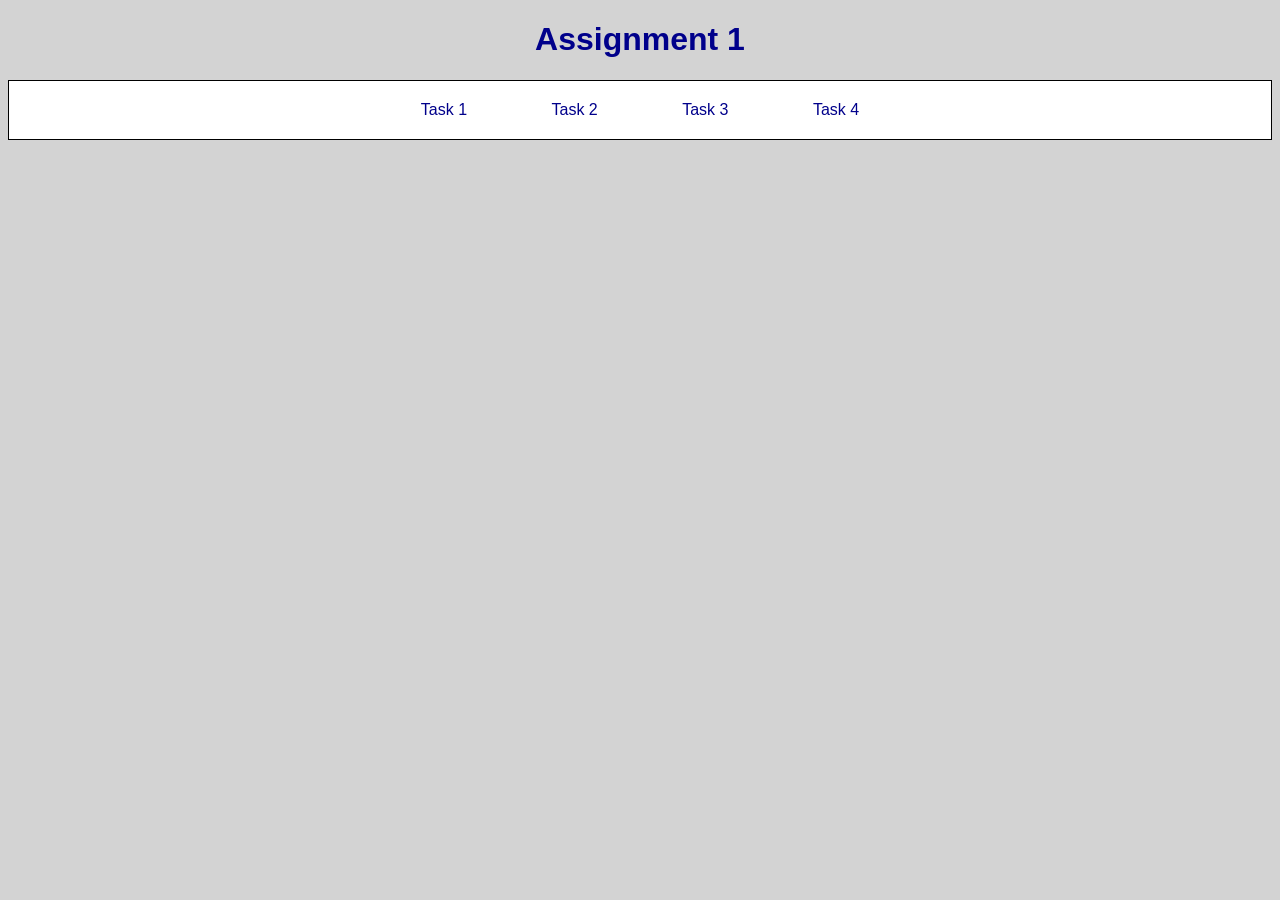
<file: index.html>
<!DOCTYPE html>
<html lang="en">
<head>
    <meta charset="UTF-8">
    <meta name="viewport" content="width=device-width, initial-scale=1.0">
    <title>Assignment 1</title>
    <link rel="stylesheet" href="style.css">
</head>
<body>

    <h1>Assignment 1</h1>
    <div class="navbar">
        <a href="task1.html">Task 1</a>
        <a href="task2.html">Task 2</a>
        <a href="task3.html">Task 3</a>
        <a href="task4.html">Task 4</a>
    </div>
</body>
</html>
</file>
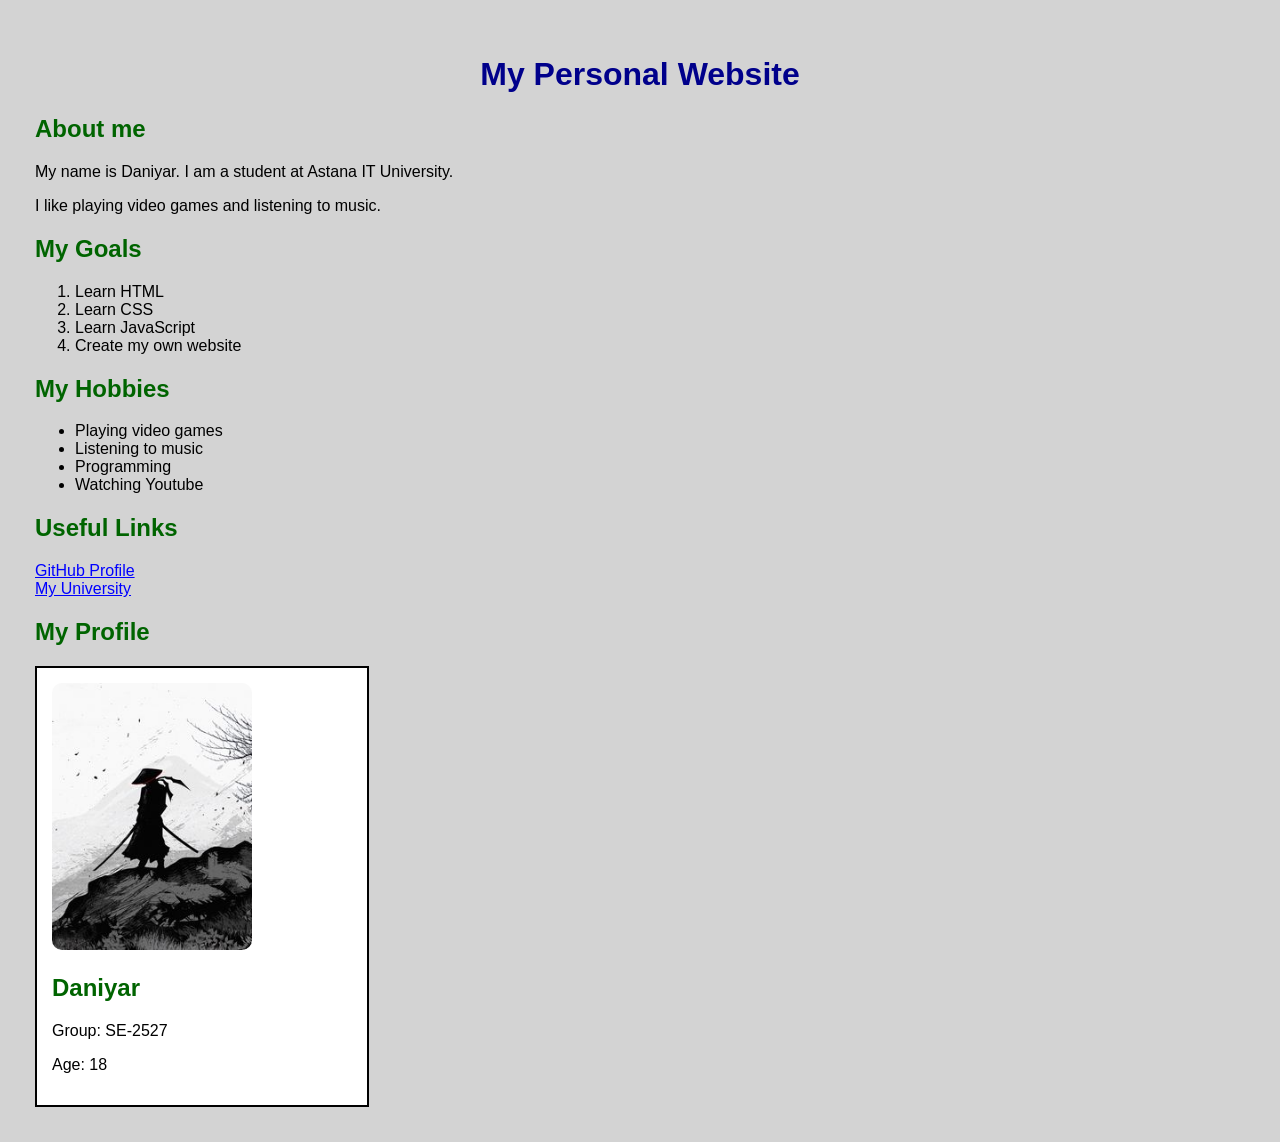
<file: task1.html>
<!DOCTYPE html>
<html lang="en">
<head>
    <meta charset="UTF-8">
    <meta name="viewport" content="width=device-width, initial-scale=1.0">
    <title>Document</title>
    <link rel="stylesheet" href="task1.css">
</head>
<body>
    <h1 id = "title">My Personal Website</h1>
    <h2>About me</h2>
    <p>My name is Daniyar. I am a student at Astana IT University.</p>
    <p>I like playing video games and listening to music.</p>
    <h2>My Goals</h2>
    <ol>
        <li>Learn HTML</li>
        <li>Learn CSS</li>
        <li>Learn JavaScript</li>
        <li>Create my own website</li>
    </ol>
    <h2>My Hobbies</h2>
    <ul>
        <li>Playing video games</li>
        <li>Listening to music</li>
        <li>Programming</li>
        <li>Watching Youtube</li>
    </ul>
    <h2>Useful Links</h2>
    <a href="https://github.com/Daniyaar07/" target="_blank">GitHub Profile</a>
    <br>
    <a href="https://astanait.edu.kz/ru/" target="_blank">My University</a>
    <h2>My Profile</h2>
    <div class="profile-card"> 
        <img src="images1.jpg" alt="Profile Picture">
        <h2>Daniyar</h2>
        <p>Group: SE-2527</p>
        <p>Age: 18</p>
    </div>
</body>
</html>
</file>
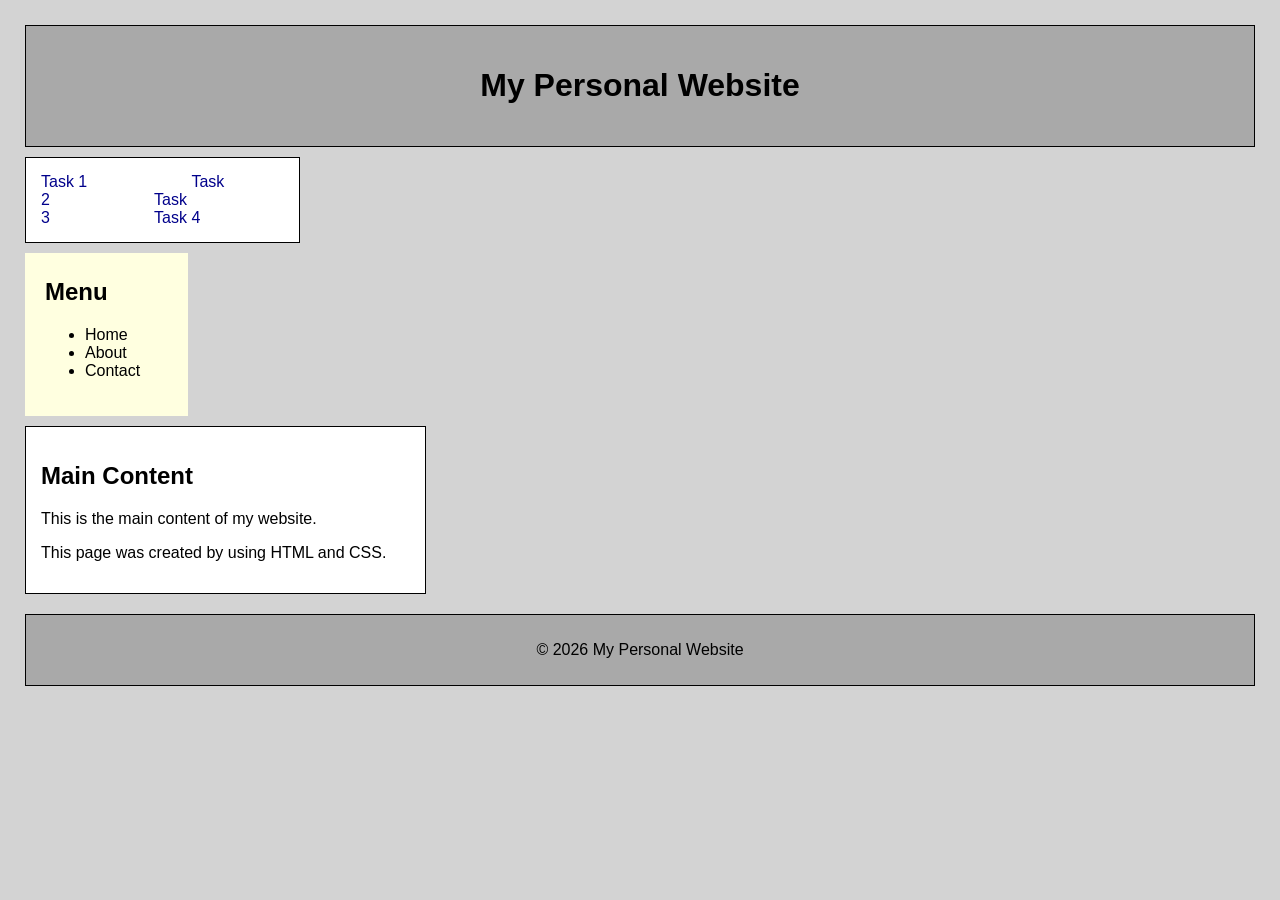
<file: task2.html>
<!DOCTYPE html>
<html lang="en">
<head>
    <meta charset="UTF-8">
    <meta name="viewport" content="width=device-width, initial-scale=1.0">
    <title>Task 2</title>
    <link rel="stylesheet" href="task2.css">
</head>
<body>
    <div class="header">
        <h1>My Personal Website</h1>
    </div>
    <div class="navbar">
        <a href="task1.html">Task 1</a>
        <a href="task2.html">Task 2</a>
        <a href="task3.html">Task 3</a>
        <a href="task4.html">Task 4</a>
    </div>
    <div class="sidebar">
        <h2>Menu</h2>
        <ul>
            <li>Home</li>
            <li>About</li>
            <li>Contact</li>
        </ul>
    </div>
    <div class="content">
        <h2>Main Content</h2>
        <p>This is the main content of my website.</p>
        <p>This page was created by using HTML and CSS.</p>
    </div>
    <div class="footer">
        <p>© 2026 My Personal Website</p>
    </div>
</body>
</html>
</file>
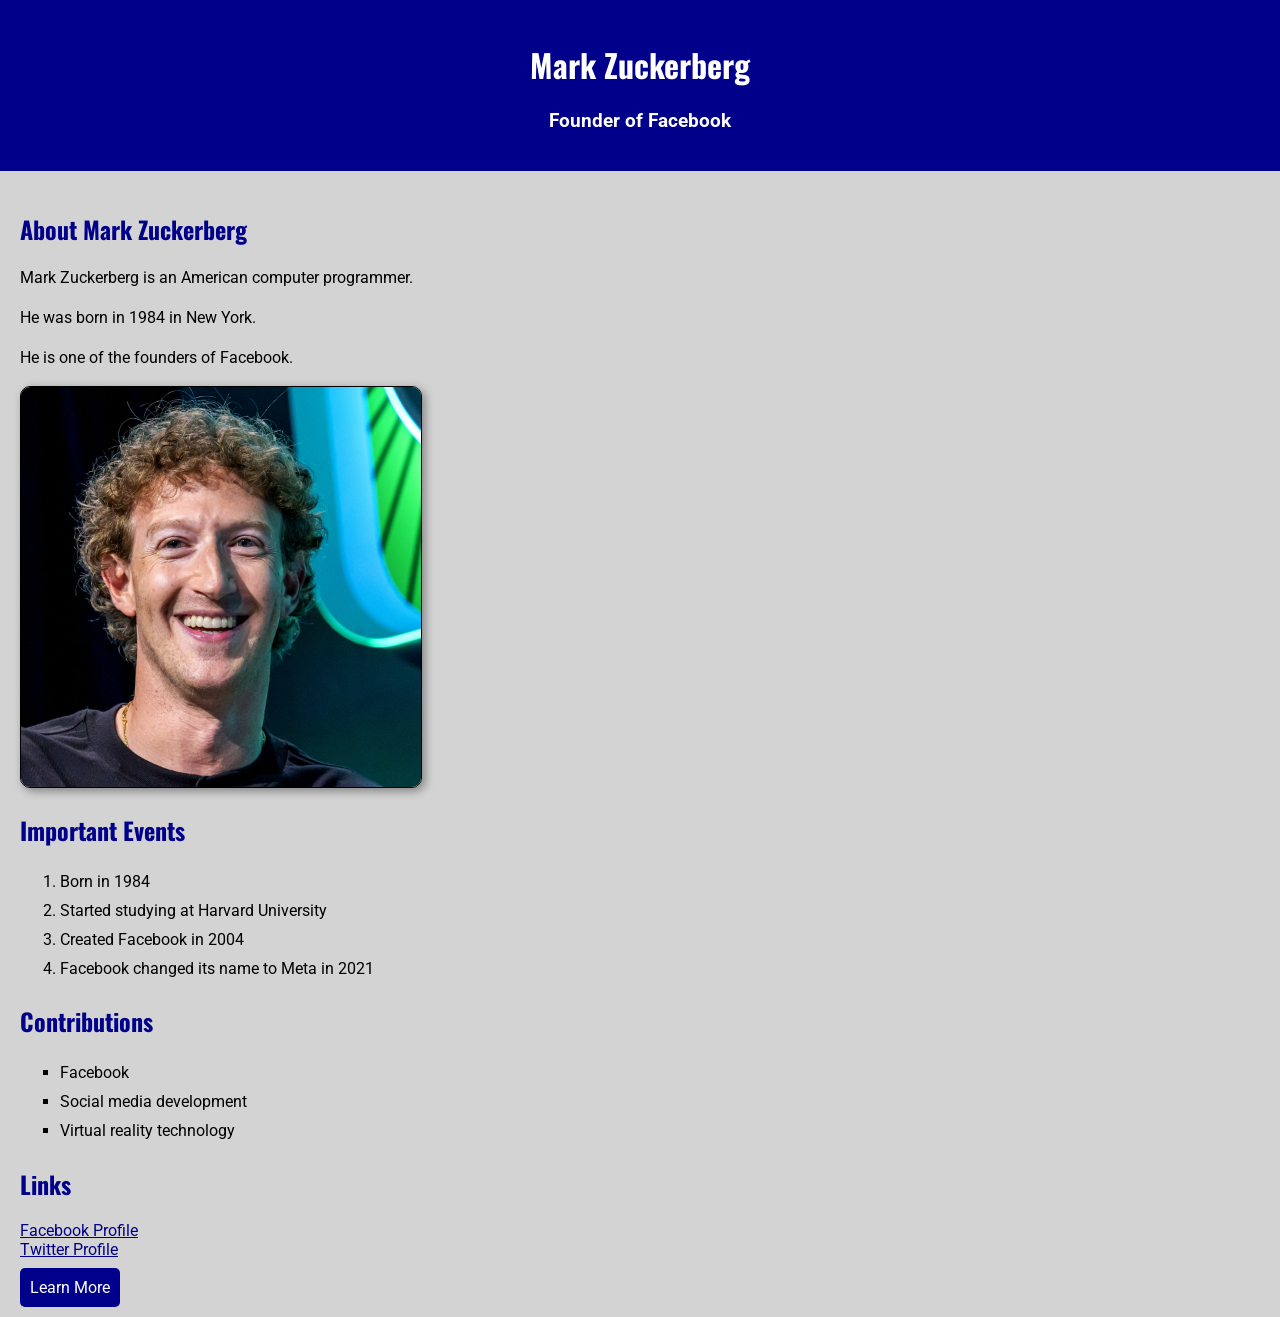
<file: task3.html>
<!DOCTYPE html>
<html lang="en">
<head>
    <meta charset="UTF-8">
    <meta name="viewport" content="width=device-width, initial-scale=1.0">
    <title>Mark Zuckerberg Tribute Page</title>
    <link rel="stylesheet" href="task3.css">
    <link href="https://fonts.googleapis.com/css2?family=Roboto&family=Oswald&display=swap" rel="stylesheet">
</head>
<body>
    <div class="header">
        <h1>Mark Zuckerberg</h1>
        <h3>Founder of Facebook</h3>
    </div>
    <div class="content">
        <h2>About Mark Zuckerberg</h2>
        <p>Mark Zuckerberg is an American computer programmer.</p>
        <p>He was born in 1984 in New York.</p>
        <p>He is one of the founders of Facebook.</p>

    <img src="mark.jpg" alt="Portrait of Mark Zuckerberg">
    <h2>Important Events</h2>
    <ol>
        <li>Born in 1984</li>
        <li>Started studying at Harvard University</li>
        <li>Created Facebook in 2004</li>
        <li>Facebook changed its name to Meta in 2021</li>
    </ol>
    <h2>Contributions</h2>
    <ul>
        <li>Facebook</li>
        <li>Social media development</li>
        <li>Virtual reality technology</li>
    </ul>
    <h2>Links</h2>
    <a href="https://www.facebook.com/zuck/" target="_blank">Facebook Profile</a>
    <br>
    <a href="https://x.com/finkd" target="_blank">Twitter Profile</a>

    <br><br>
    <a class="btn"
    href="https://en.wikipedia.org/wiki/Mark_Zuckerberg" target="_blank">Learn More</a>
    </div>
</body>
</html>
</file>
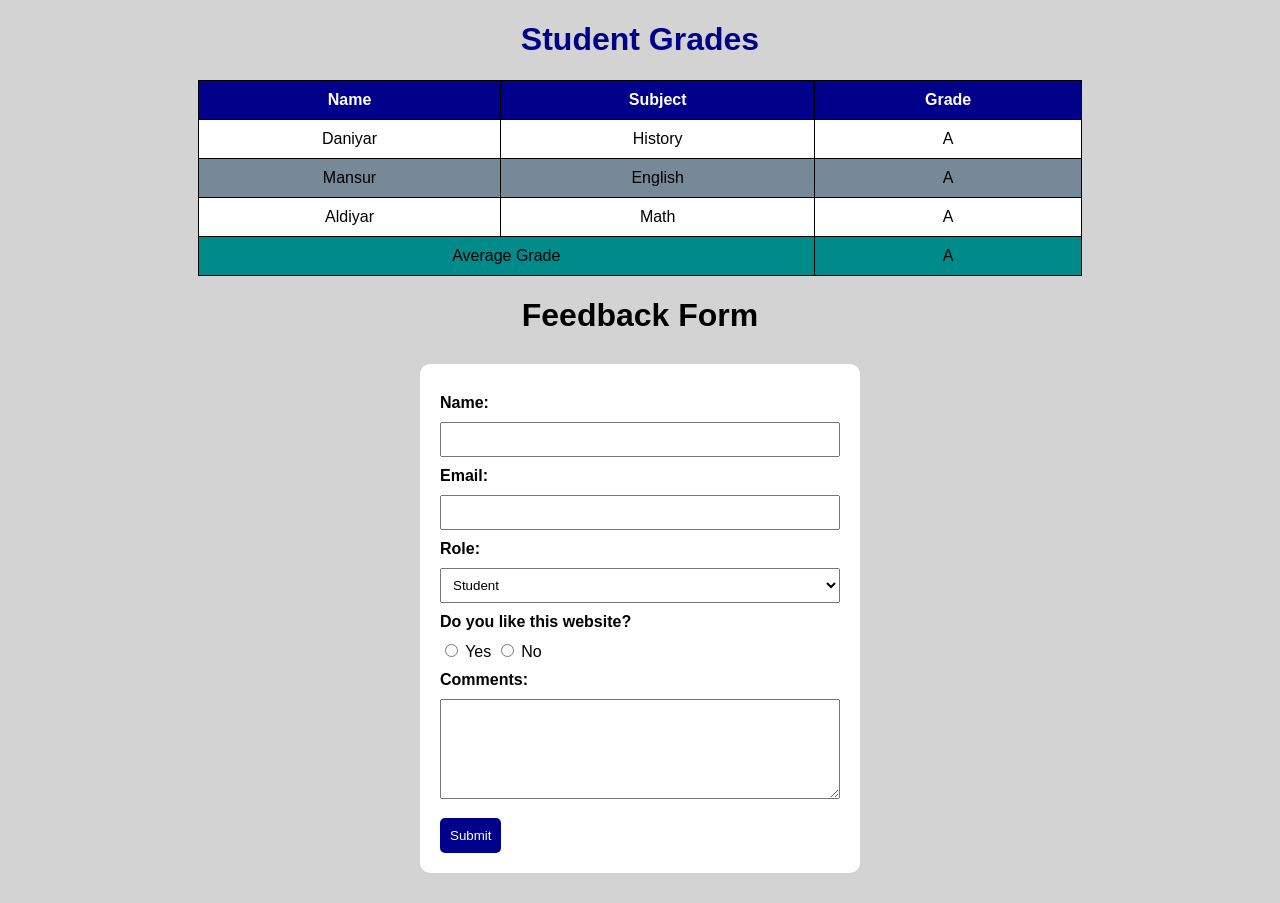
<file: task4.html>
<!DOCTYPE html>
<html lang="en">
<head>
    <meta charset="UTF-8">
    <meta name="viewport" content="width=device-width, initial-scale=1.0">
    <title>Task 4</title>
    <link rel="stylesheet" href="task4.css">
</head>
<body>
    <h1 id ="table-title">Student Grades</h1>
    <table>
        <tr>
            <th>Name</th>
            <th>Subject</th>
            <th>Grade</th>
        </tr>
        <tr>
            <td>Daniyar</td>
            <td>History</td>
            <td>A</td>
        </tr>
        <tr class="highlight-row">
            <td>Mansur</td>
            <td>English</td>
            <td>A</td>
        </tr>
        <tr>
            <td>Aldiyar</td>
            <td>Math</td>
            <td>A</td>
        </tr>
        <tr>
            <td colspan="2">Average Grade</td>
            <td>A</td>
        </tr>
    </table>
    <h1>Feedback Form</h1>
    <div class="form-container">
        <form>
            <label>Name:</label>
            <input type="text" name="name">
            <label>Email:</label>
            <input type="email" name="email">
            <label>Role:</label>
            <select name="role">
                <option>Student</option>
                <option>Teacher</option>
                <option>Other</option>
            </select>
            <label>Do you like this website?</label>
            <div class="radio">
                <input type="radio" name="answer" value="yes"> Yes
                <input type="radio" name="answer" value="no"> No
            </div>
            <label>Comments:</label>
            <textarea name="comments"></textarea>
            <button type="submit">Submit</button>
        </form>
    </div>
</body>
</html>
</file>
<file: style.css>
body {
    background-color: lightgray;
    font-family: Arial;
    text-align: center;
}
h1 {
    color:darkblue;
}
.navbar {
    background-color: white;
    padding: 20px;
    border: 1px solid black;
}
.navbar a {
    margin: 40px;
    color :darkblue;
    text-decoration: none;
}
.navbar a:hover {
    color: red;
}
</file>
<file: task1.css>
body {
    background-color: lightgray;
    font-family: Arial;
    font-size: 16px;
    margin: 25px;
    padding: 10px;
}
#title {
    color: darkblue;
    text-align: center;
}
h2 {
    color: darkgreen;
}
p{
    color: black;
}
a {
    color: blue;
}
a:hover {
    color: red;
}
.profile-card {
 max-width: 300px;
 background-color: white;
 border:2px solid black;
 padding: 15px;
 margin-top: 10px;
}
.profile-card img{
    max-width: 200px;
    border-radius: 10px;
    width: 100%;
}
</file>
<file: task2.css>
body {
    background-color: lightgray;
    font-family: Arial;
    margin: 25px;
}
.header {
    background-color: darkgray;
    padding: 20px;
    text-align: center;
    border: 1px solid black;
}
.navbar {
    background-color: white;
    margin: 10px 955px 10px 0px;
    padding: 15px;
    border: 1px solid black;
}
 .navbar a {
    color: darkblue;
    text-decoration: none;
    margin-right: 100px; 
    padding: 0px;
} 
.navbar a:last-child {
    margin-right: 0;
}
.navbar a:hover {
    color: red;
}
.sidebar {
    background-color: lightyellow;
    width: 10%;
    margin-top: 1px;
    padding: 20px;
    padding-top: 5px;
}
.content {
    background-color: white;
    width: 30%;
    margin-top: 10px;
    padding: 15px;
    border: 1px solid black;
}
.footer {
    background-color: darkgray;
    padding: 10px;
    text-align: center;
    border: 1px solid black;
    margin-top: 20px;
}
</file>
<file: task3.css>
body {
    background-color: lightgray;
    font-family: Roboto;
    margin: 0;
}
.header {
    background-color: darkblue;
    color:white;
    padding: 20px;
    text-align: center;
}
.header h1 {
    font-family: Oswald;
}
.content {
    max-width: 800px;
    margin: 0; 
    padding: 20px;
}
h2 {
    color: darkblue;
    font-family: Oswald;
}
p{
    font-size: 16px;
    line-height: 1.5;
    color: black;
}
img {
    max-width: 400px;
    border-radius: 10px;
    box-shadow: 3px 3px 10px gray;
    border: 1px solid black;
}
ol {
    list-style-type: decimal;
    line-height: 1.8;
}
ul{
    list-style-type: square;
    line-height: 1.8;
}
a{
    color:darkblue;
}
a:hover{
    color:red;
}
.btn {
    background-color:darkblue;
    color:white;
    padding: 10px;
    text-decoration: none;
    border-radius: 5px;
}
.btn:hover {
    background-color:blue;
    color:white;
}
</file>
<file: task4.css>
body {
    background-color:lightgray;
    font-family: Arial;
}
#table-title {
    text-align: center;
    color:darkblue;
}
table {
    width:70%;
    margin: 20px auto;
    border-collapse: collapse;
}
th {
    background-color:darkblue;
    color:white;
}
th , td{
    border: 1px solid black;
    padding: 10px;
    text-align: center;
}
tr:nth-child(even) {
    background-color:white;
}
tr:nth-child(odd) {
    background-color:darkcyan;
}
tr.highlight-row {
    background-color: lightslategray;
}
h1 {
    text-align:center;
}
.form-container{
    width: 400px;
    margin:30px auto;
    background-color:white;
    padding: 20px;
    border-radius: 10px;
}
label {
    font-weight: bold;
    display:block;
    margin-top: 10px;
}
input[type="text"],
input[type="email"],
select,
textarea {
    width: 100%;
    padding:8px;
    margin-top: 10px;
    box-sizing: border-box;
}
textarea {
    height: 100px;
}
.radio {
    margin-top:10px;
}
button {
    background-color:darkblue;
    color:white;
    padding:10px;
    margin-top:15px;
    border:none;
    border-radius: 5px;
}
button:hover{
    background-color: blue;
}
</file>
